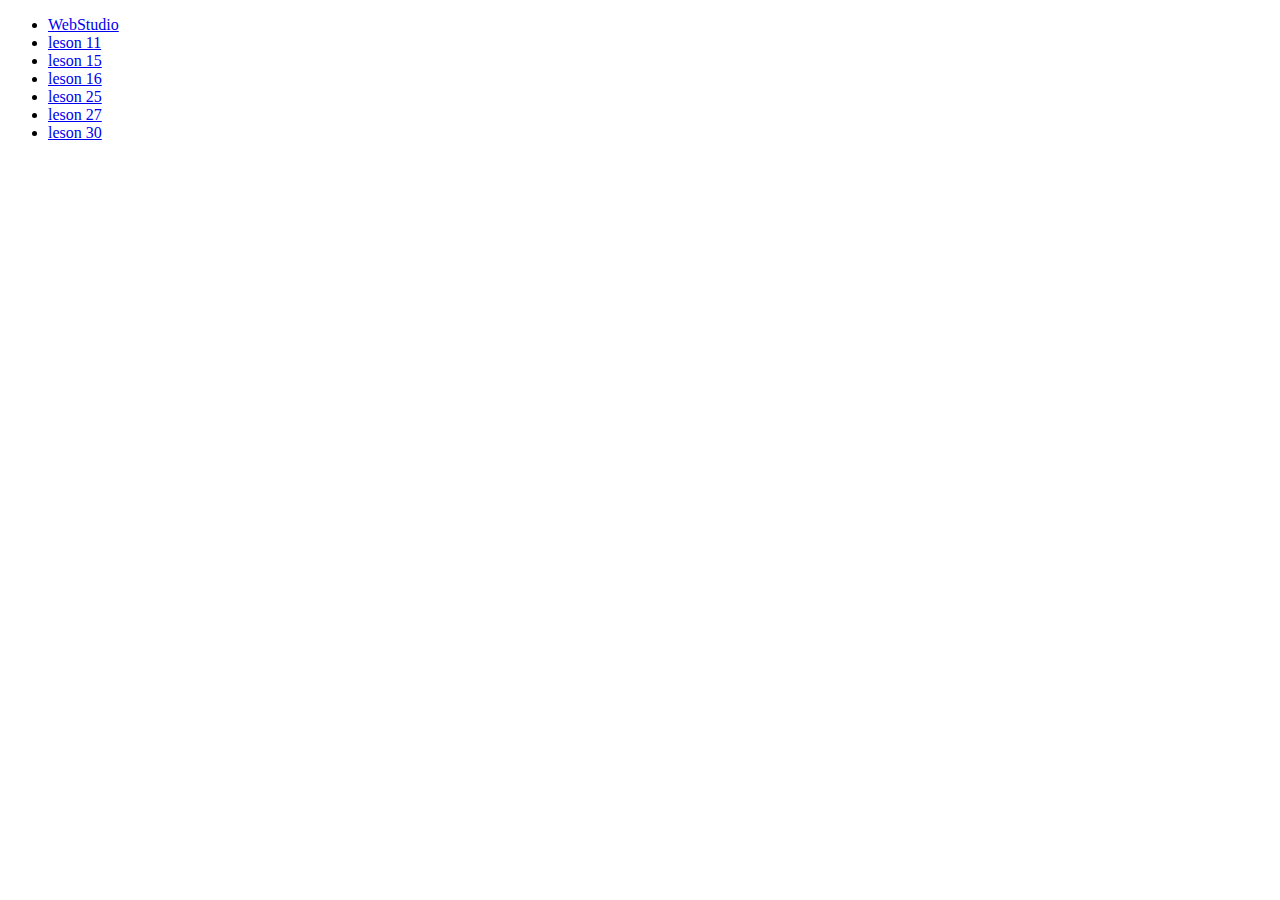
<file: index.html>
<!DOCTYPE html>
<html lang="en">
<head>
    <meta charset="UTF-8">
    <meta name="viewport" content="width=device-width, initial-scale=1.0">
    <title>Document</title>
</head>
<body>
    <ul>
        <li><a href="./WebStudio/index.html">WebStudio</a></li>
        <li><a href="./leson 11/index.html">leson 11</a></li>
        <li><a href="./leson 15/index.html">leson 15</a></li>
        <li><a href="./leson 16/index.html">leson 16</a></li>
        <li><a href="./leson 25/index.html">leson 25</a></li>
        <li><a href="./leson 27/index.html">leson 27</a></li>
        <li><a href="./leson 30/index.html">leson 30</a></li>
    </ul>
</body>
</html>
</file>
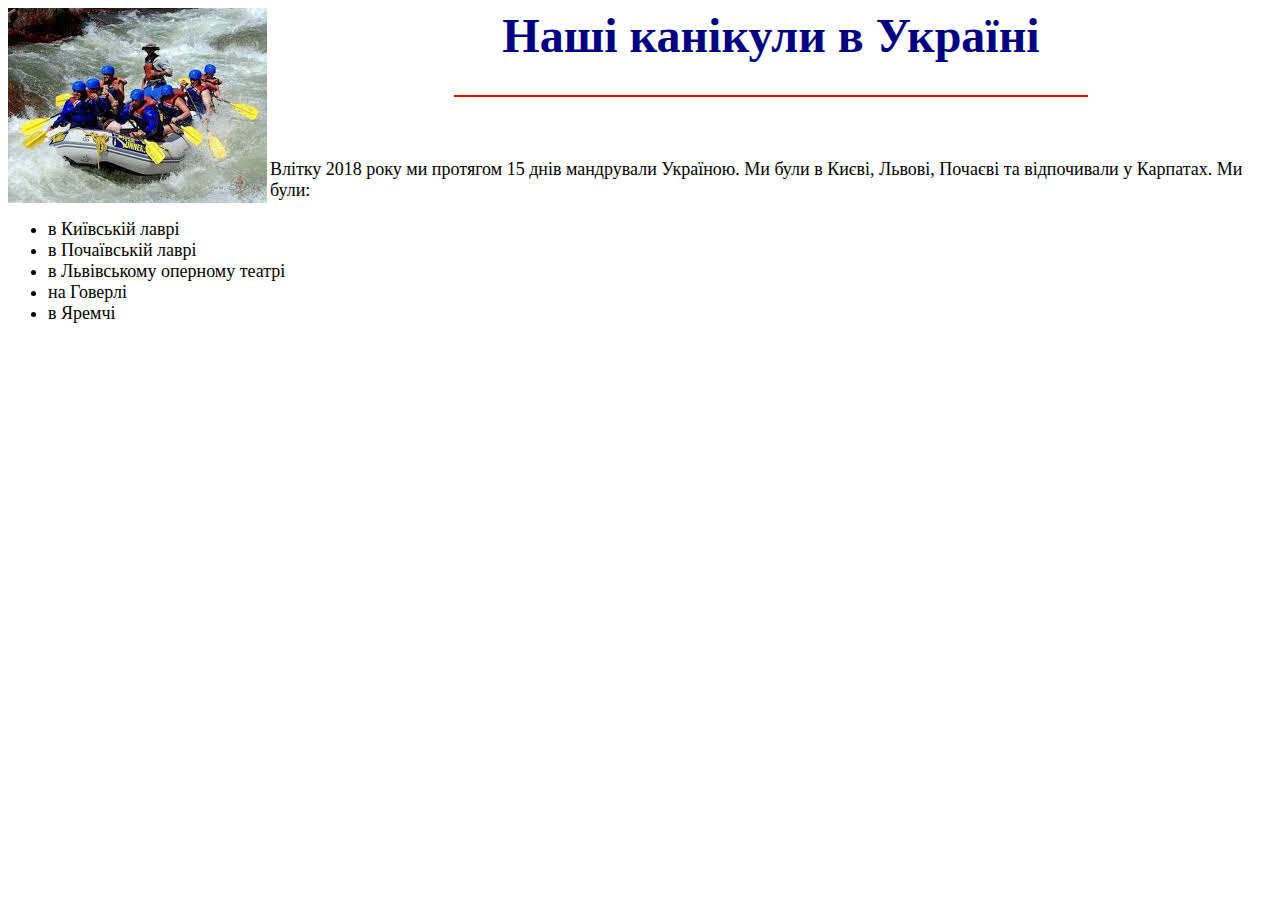
<file: 00/index.html>
<head>
  <title> Наші канікули в Україні (Ніка Коромислова) </title>
</head>
<body>
  <img src="01.jpg" align="left" alt="Наші канікули">
  <font size="5" color="navy">
    <h1 align="center">Наші канікули в Україні</h1>
  </font>
  <hr width="50%" color="red">
  <br>
  <br>
  <br>
  <font size="4">
    Влітку 2018 року ми протягом 15 днів мандрували Україною. Ми були в Києві, Львові, Почаєві та відпочивали у Карпатах.
    Ми були:
    <ul>
      <li>в Київській лаврі  </li>
      <li>в Почаївській лаврі </li>
      <li>в Львівському оперному театрі </li>
      <li>на Говерлі </li>
      <li>в Яремчі </li>
    </ul>
  </font>
</body>
</html>
</file>
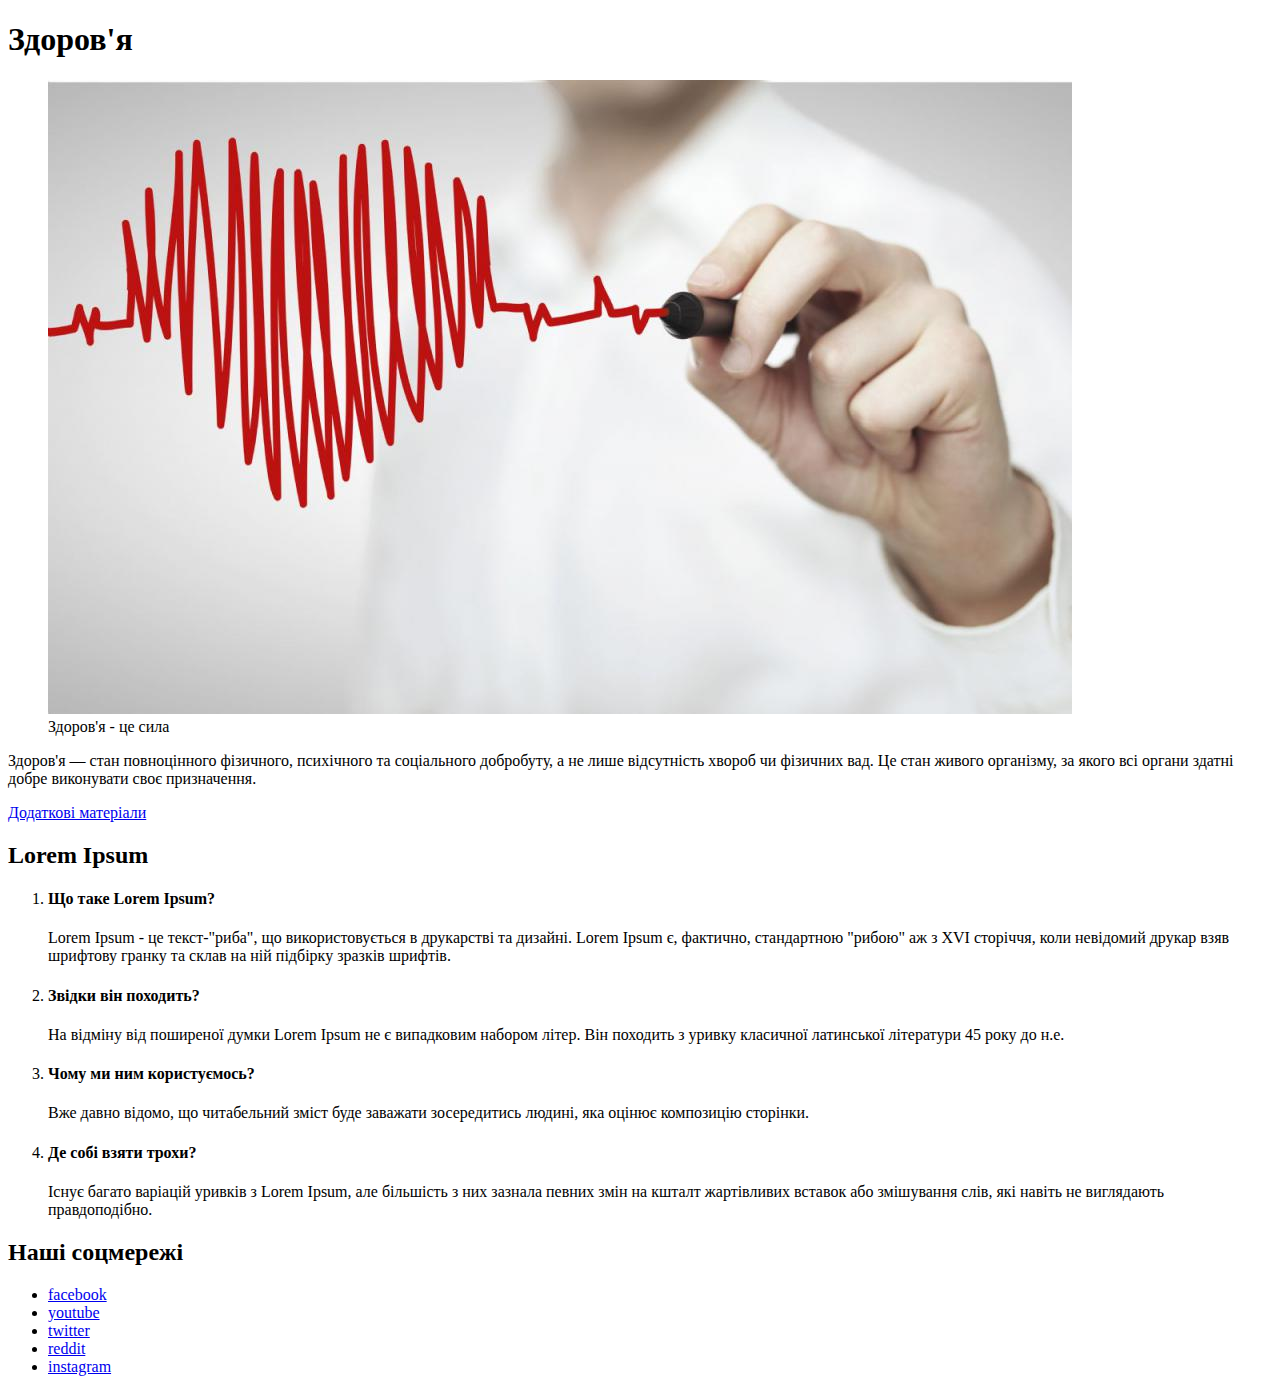
<file: 02 25.06.2023/index.html>
<!DOCTYPE html>
<html lang="en">
<head>
    <meta charset="UTF-8">
    <meta name="viewport" content="width=device-width, initial-scale=1.0">
    <title>Домашнє завдання</title>
</head>
<body>

    <h1>Здоров'я</h1>
    
    <figure>
        <img src="життя.jpg" alt="image">
        <figcaption>Здоров'я - це сила</figcaption>
    </figure>
    <p>Здоров'я — стан повноцінного фізичного, психічного та соціального добробуту, а не лише відсутність хвороб чи фізичних вад. Це стан живого організму, за якого всі органи здатні добре виконувати своє призначення.</p>
    <a href="https://uk.wikipedia.org/wiki/%D0%97%D0%B4%D0%BE%D1%80%D0%BE%D0%B2%27%D1%8F" target="_blank">Додаткові матеріали</a>

<h2>Lorem Ipsum</h2>

    <ol>
        <li> <h4>Що таке Lorem Ipsum?</h4> <p>Lorem Ipsum - це текст-"риба", що використовується в друкарстві та дизайні. Lorem Ipsum є, фактично, стандартною "рибою" аж з XVI сторіччя, коли невідомий друкар взяв шрифтову гранку та склав на ній підбірку зразків шрифтів.</p> </li>
        <li> <h4>Звідки він походить?</h4> <p>На відміну від поширеної думки Lorem Ipsum не є випадковим набором літер. Він походить з уривку класичної латинської літератури 45 року до н.е.</p> </li>
        <li> <h4>Чому ми ним користуємось?</h4> <p>Вже давно відомо, що читабельний зміст буде заважати зосередитись людині, яка оцінює композицію сторінки.</p> </li>
        <li> <h4>Де собі взяти трохи?</h4> <p>Існує багато варіацій уривків з Lorem Ipsum, але більшість з них зазнала певних змін на кшталт жартівливих вставок або змішування слів, які навіть не виглядають правдоподібно.</p> </li>
    </ol>

<h2>Наші соцмережі</h2>

    <ul>
        <li> <a href="https://www.facebook.com/" target="_blank">facebook</a> </li>
        <li> <a href="https://www.youtube.com/" target="_blank">youtube</a> </li>
        <li> <a href="https://twitter.com/" target="_blank">twitter</a> </li>
        <li> <a href="https://www.reddit.com/" target="_blank">reddit</a> </li>
        <li> <a href="https://www.instagram.com/" target="_blank">instagram</a> </li>
    </ul>

</body>
</html>
</file>
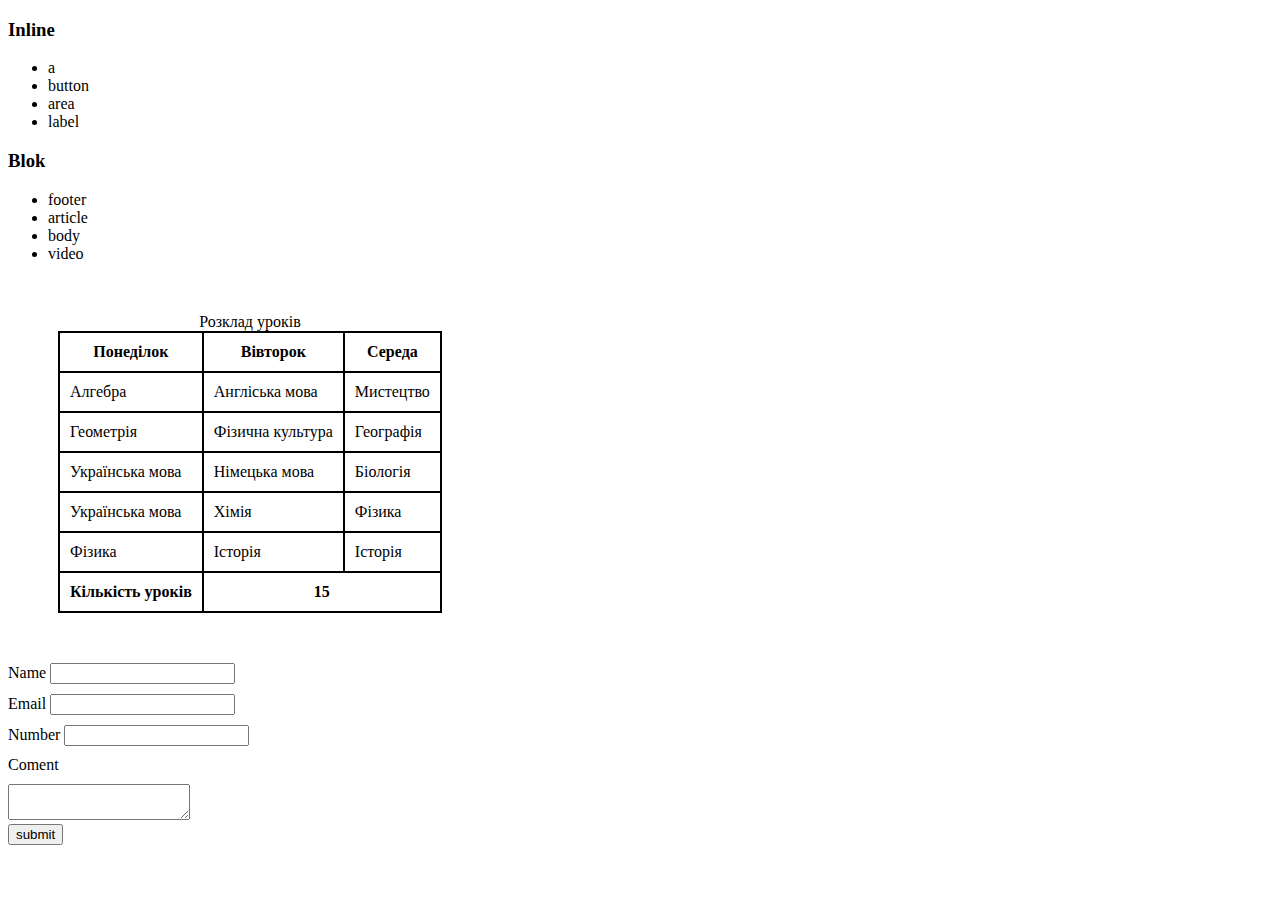
<file: 03/index.html>
<!DOCTYPE html>
<html lang="en">
<head>
    <meta charset="UTF-8">
    <meta name="viewport" content="width=device-width, initial-scale=1.0">
    <title>Document</title>
    <style>
        th,     
         td {
        border: solid 2px #000;
        padding: 10px;
      }

      table {
        margin: 50px;
        border-collapse: collapse;
      }
      label {
        display: block;
        margin-bottom: 10px;
      }
      </style>
</head>
<body>
    <h3>Inline</h3>
    <ul>
        <li>a</li>
        <li>button</li>
        <li>area</li>
        <li>label</li>
    </ul>
    <h3>Blok</h3>
    <ul>
        <li>footer</li>
        <li>article</li>
        <li>body</li>
        <li>video</li>
    </ul>

    <table>
        <caption>Розклад уроків</caption>
        <thead>
            <th>Понеділок</th>
            <th>Вівторок</th>
            <th>Середа</th>
        </thead>
        <tbody>
            <tr>
                <td>Алгебра</td>
                <td>Англіська мова</td>
                <td>Мистецтво</td>
            </tr>
            <tr>
                <td>Геометрія</td>
                <td>Фізична культура</td>
                <td>Географія</td>
            </tr>
            <tr>
                <td>Українська мова</td>
                <td>Німецька мова</td>
                <td>Біологія</td>
            </tr>
            <tr>
                <td>Українська мова</td>
                <td>Хімія</td>
                <td>Фізика</td>
            </tr>
            <tr>
                <td>Фізика</td>
                <td>Історія</td>
                <td>Історія</td>
            </tr>
        </tbody>
        <tfoot>
            <tr>
                <th>Кількість уроків</th>
                <th colspan="2">15</th>
            </tr>
        </tfoot>
    </table>

    <form>
        <label>Name
            <input type="text" name="user_name" />
        </label>

        <label>Email
            <input type="email" name="email" />
        </label>

        <label> Number
            <input type="tel" name="tel" />
        </label>
        <label for="coment">Coment</label>
        <textarea id="coment"></textarea>
        <div>
          <button type="submit">submit</button>
        </div>
    </form>

</body>
</html>
</file>
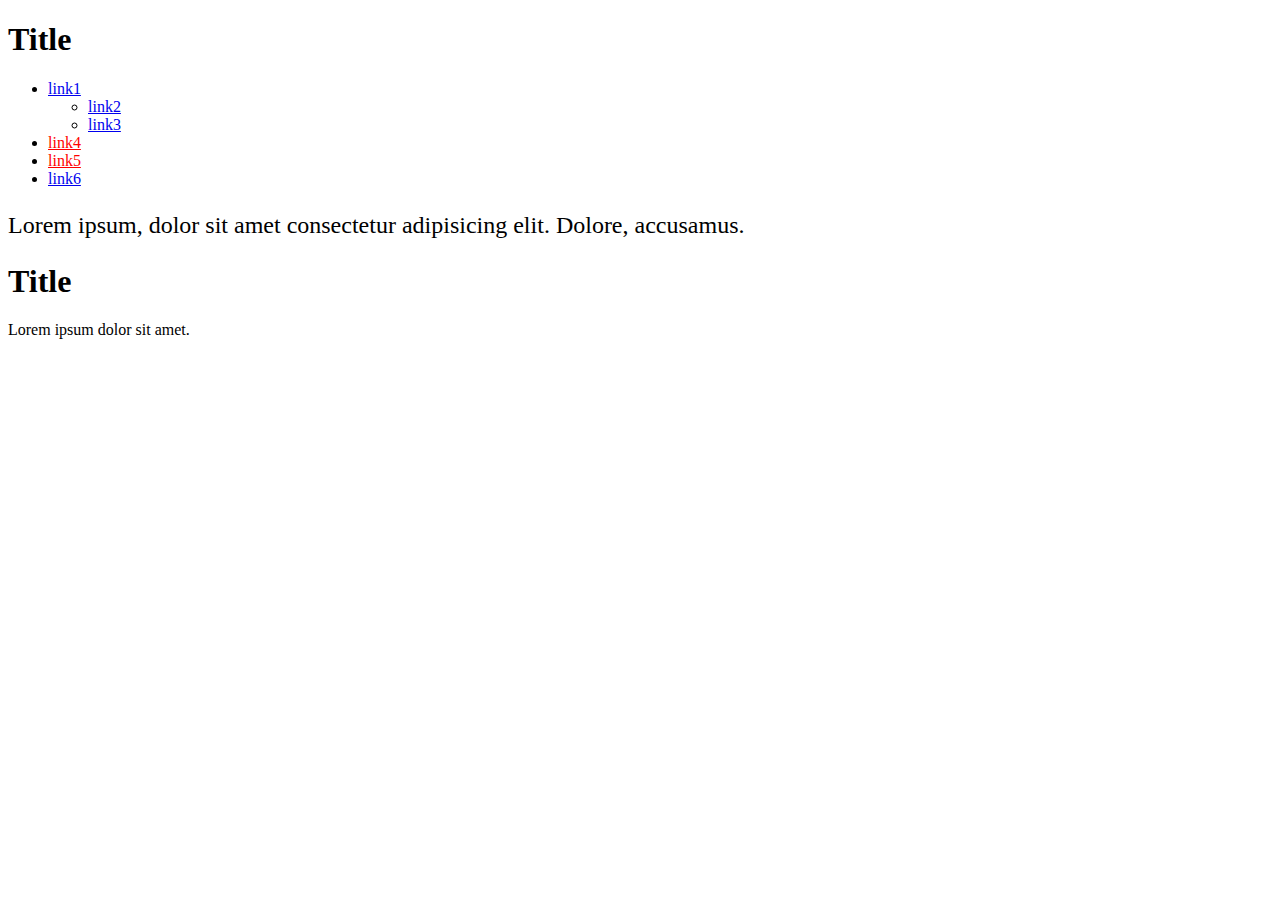
<file: leson 07/index.html>
<!DOCTYPE html>
<html lang="en">
<head>
    <meta charset="UTF-8">
    <meta name="viewport" content="width=device-width, initial-scale=1.0">
    <title>Document</title>
    <link rel="stylesheet" href="style.css">
</head>
<body>
    <div class="holder">
        <h1>Title</h1>
        <ul class="list">
        <li>
        <a href="#">link1</a>
        <ul>
        <li><a href="#">link2</a></li>
        <li><a href="#">link3</a></li>
        </ul>

        </li>
        <li><a href="https://www.youtube.com/">link4</a></li>
        <li><a href="https://validator.w3.org/">link5</a></li>
        <li><a href="#">link6</a></li>
        </ul>

        <p>Lorem ipsum, dolor sit amet consectetur adipisicing elit. Dolore, accusamus.</p>
        <h1>Title</h1>
        <p>Lorem ipsum dolor sit amet.</p>

        </div>
</body>
</html>
</file>
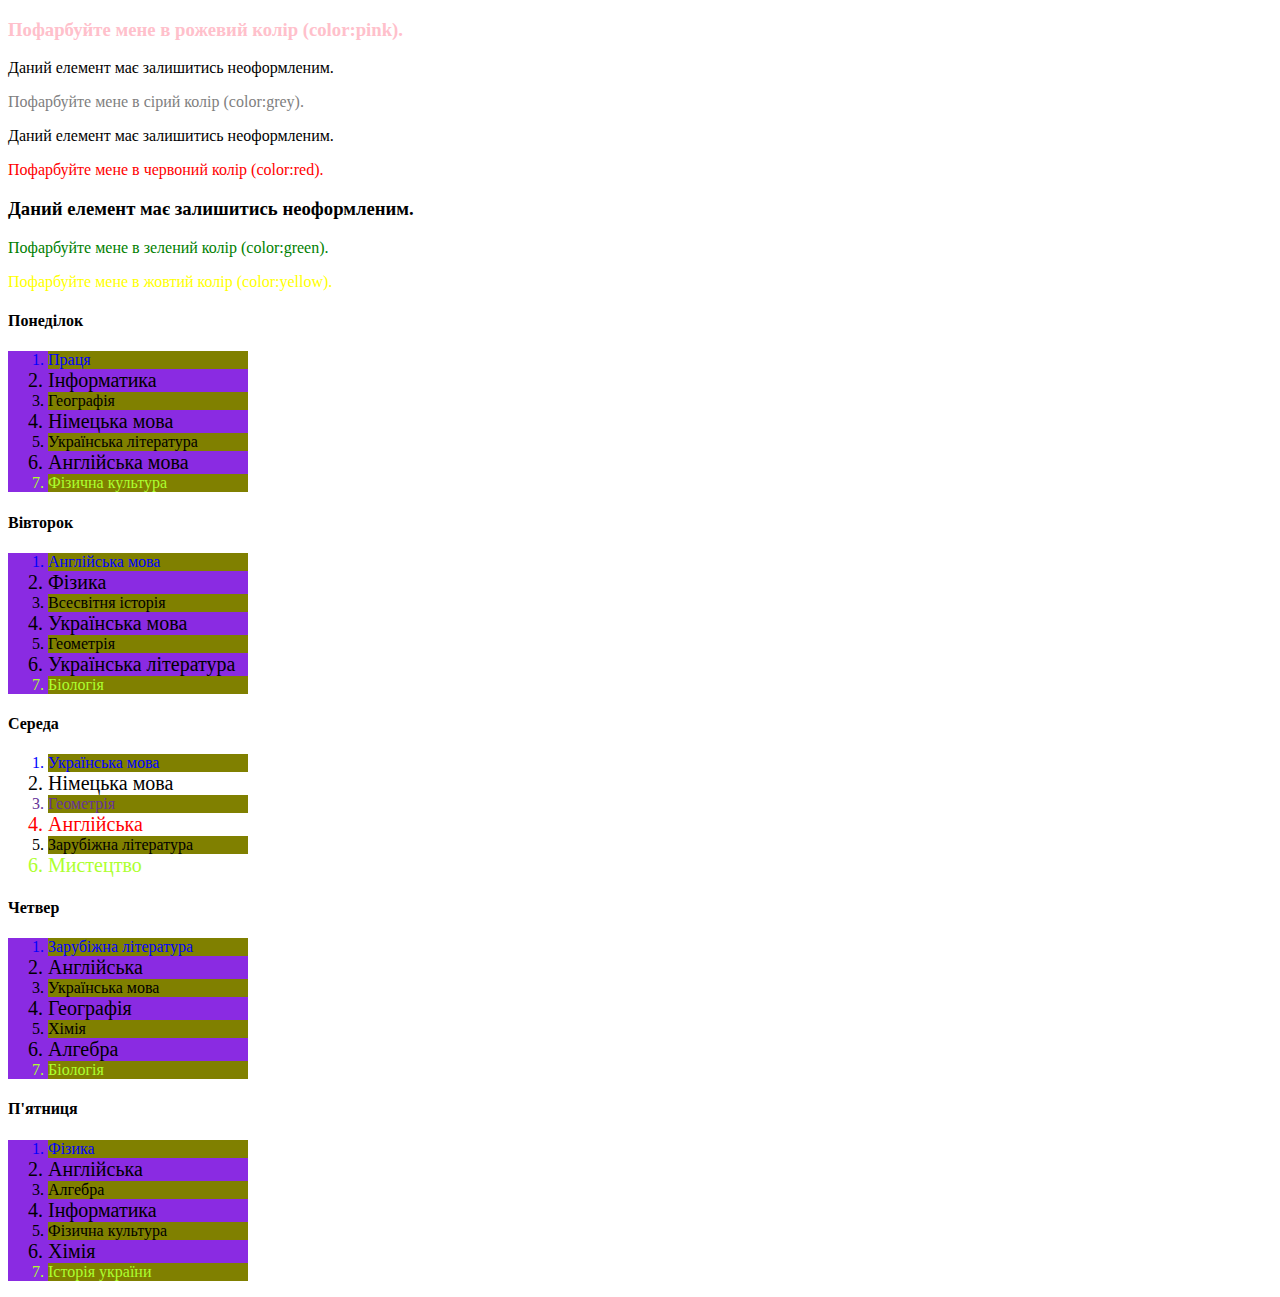
<file: leson 08/index.html>
<!DOCTYPE html>
<html lang="en">
<head>
    <meta charset="UTF-8">
    <meta name="viewport" content="width=device-width, initial-scale=1.0">
    <title>Document</title>
    <link rel="stylesheet" href="style.css">
</head>
<body>
    <div class="text-box">
        <h3>Пофарбуйте мене в рожевий колір (color:pink).</h3>
        <p>Даний елемент має залишитись неоформленим.</p>
        <p id='greycol'>Пофарбуйте мене в сірий колір (color:grey).</p>
        <div>Даний елемент має залишитись неоформленим.</div>
        <div><p>Пофарбуйте мене в червоний колір (color:red).</p></div>
        <h3>Даний елемент має залишитись неоформленим.</h3>
        <p>Пофарбуйте мене в зелений колір (color:green).</p>
       <p class='yellow'>Пофарбуйте мене в жовтий колір (color:yellow).</p>
    </div> 

    <h4>Понеділок</h4>
    <ol class="mon">
        <li>Праця</li>
        <li>Інформатика</li>
        <li>Географія</li>
        <li>Німецька мова</li>
        <li>Українська література</li>
        <li>Англійська мова</li>
        <li>Фізична культура</li>
    </ol>
    <h4>Вівторок</h4>
    <ol class="tue">
        <li>Англійська мова</li>
        <li>Фізика</li>
        <li>Всесвітня історія</li>
        <li>Українська мова</li>
        <li>Геометрія</li>
        <li>Українська література</li>
        <li>Біологія</li>
    </ol>
    <h4>Середа</h4>
    <ol class="wed">
        <li>Українська мова</li>
        <li>Німецька мова</li>
        <li>Геометрія</li>
        <li>Англійська</li>
        <li>Зарубіжна література</li>
        <li>Мистецтво</li>
    </ol>
    <h4>Четвер</h4>
    <ol class="thu">
        <li>Зарубіжна література</li>
        <li>Англійська</li>
        <li>Українська мова</li>
        <li>Географія</li>
        <li>Хімія</li>
        <li>Алгебра</li>
        <li>Біологія</li>
    </ol>
    <h4>П'ятниця</h4>
    <ol class="fri">
        <li>Фізика</li>
        <li>Англійська</li>
        <li>Алгебра</li>
        <li>Інформатика</li>
        <li>Фізична культура</li>
        <li>Хімія</li>
        <li>Історія україни</li>
    </ol>

</body>
</html>
</file>
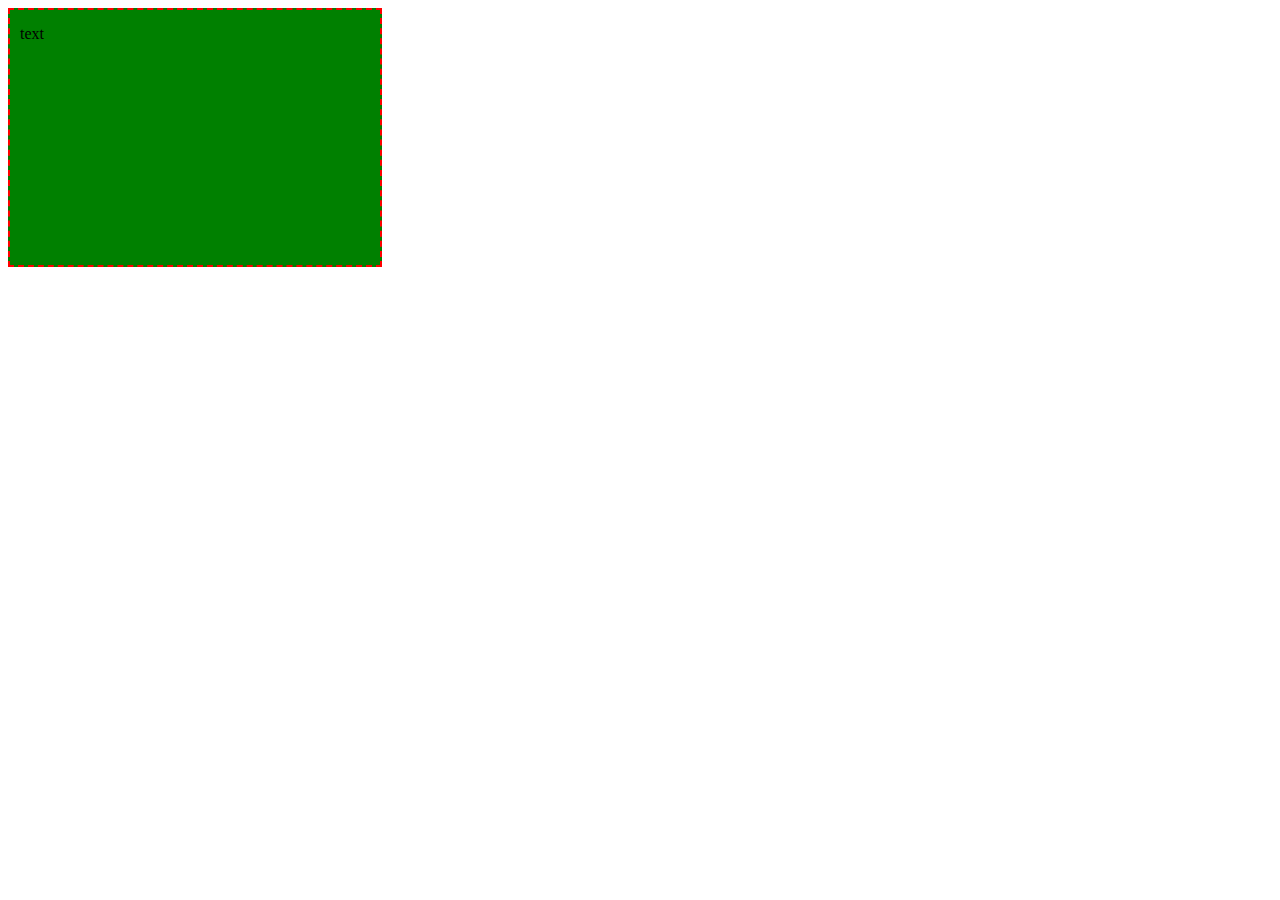
<file: leson 11/index.html>
<!DOCTYPE html>
<html lang="en">
<head>
    <meta charset="UTF-8">
    <meta name="viewport" content="width=device-width, initial-scale=1.0">
    <title>leson 11</title>
    <link rel="stylesheet" href="style.css">
</head>
<body>
    <div>
        text
    </div>
</body>
</html>
</file>
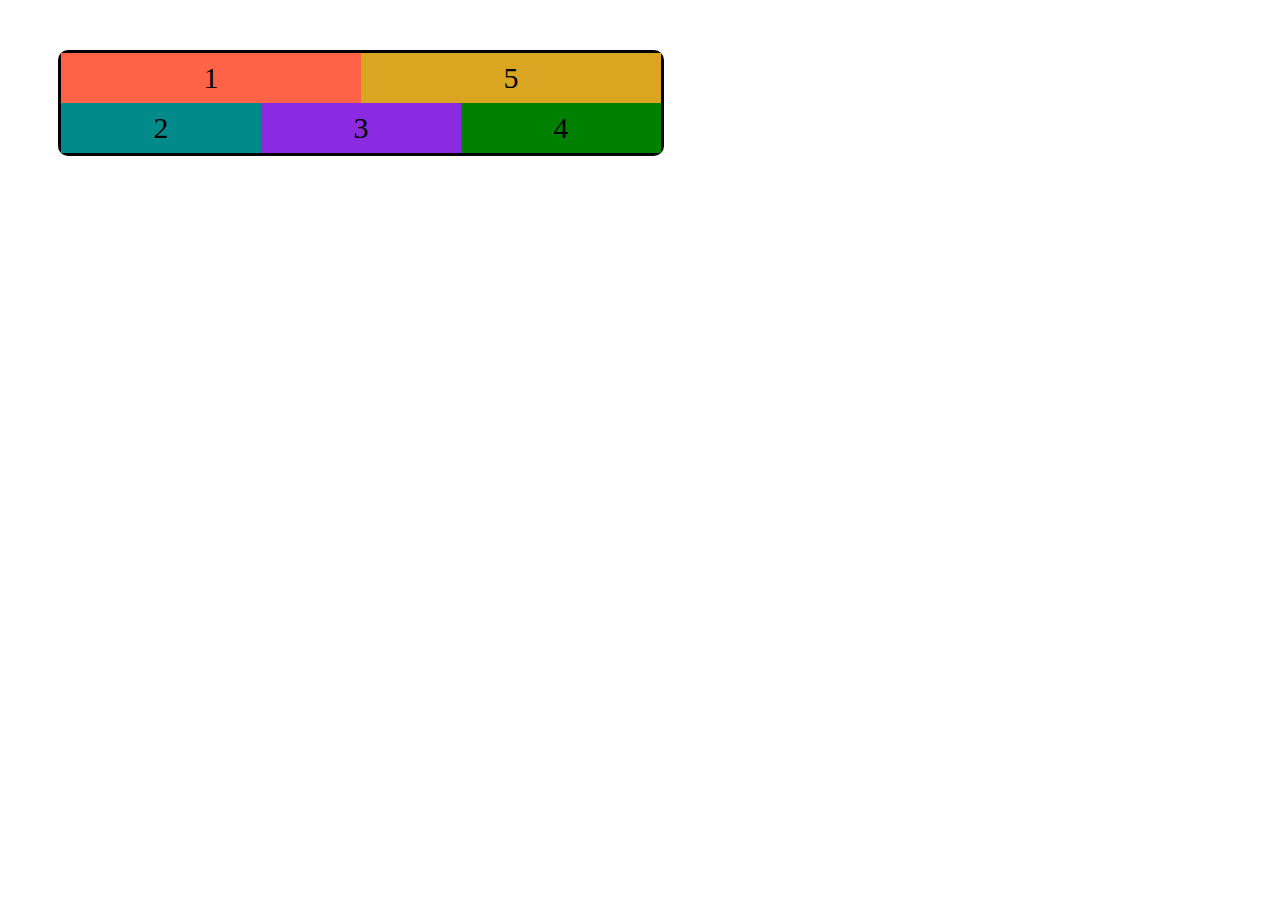
<file: leson 15/index.html>
<!DOCTYPE html>
<html lang="en">
<head>
    <meta charset="UTF-8">
    <meta name="viewport" content="width=device-width, initial-scale=1.0">
    <title>leson 15</title>
    <link rel="stylesheet" href="style.css">
</head>
<body>
    <div class="holder">
        <div class="item first">1</div>
        <div class="item second">2</div>
        <div class="item third">3</div>
        <div class="item fourth">4</div>
        <div class="item fifth">5</div>
    </div>
</body>
</html>
</file>
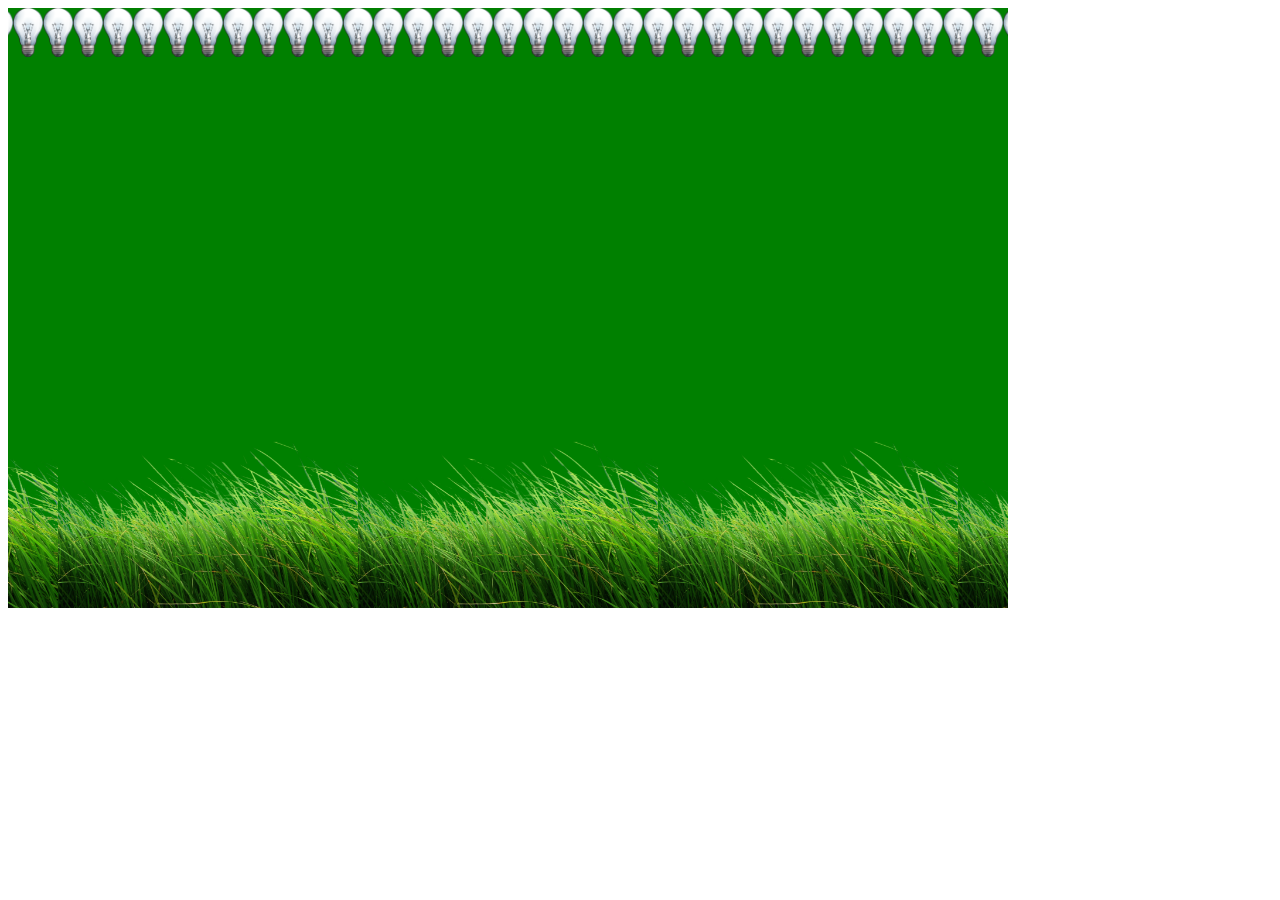
<file: leson 16/index.html>
<!DOCTYPE html>
<html lang="en">
<head>
    <meta charset="UTF-8">
    <meta name="viewport" content="width=device-width, initial-scale=1.0">
    <title>Document</title>
    <link rel="stylesheet" href="style.css">
</head>
<body>
    <div class="bg-box"></div>
</body>
</html>
</file>
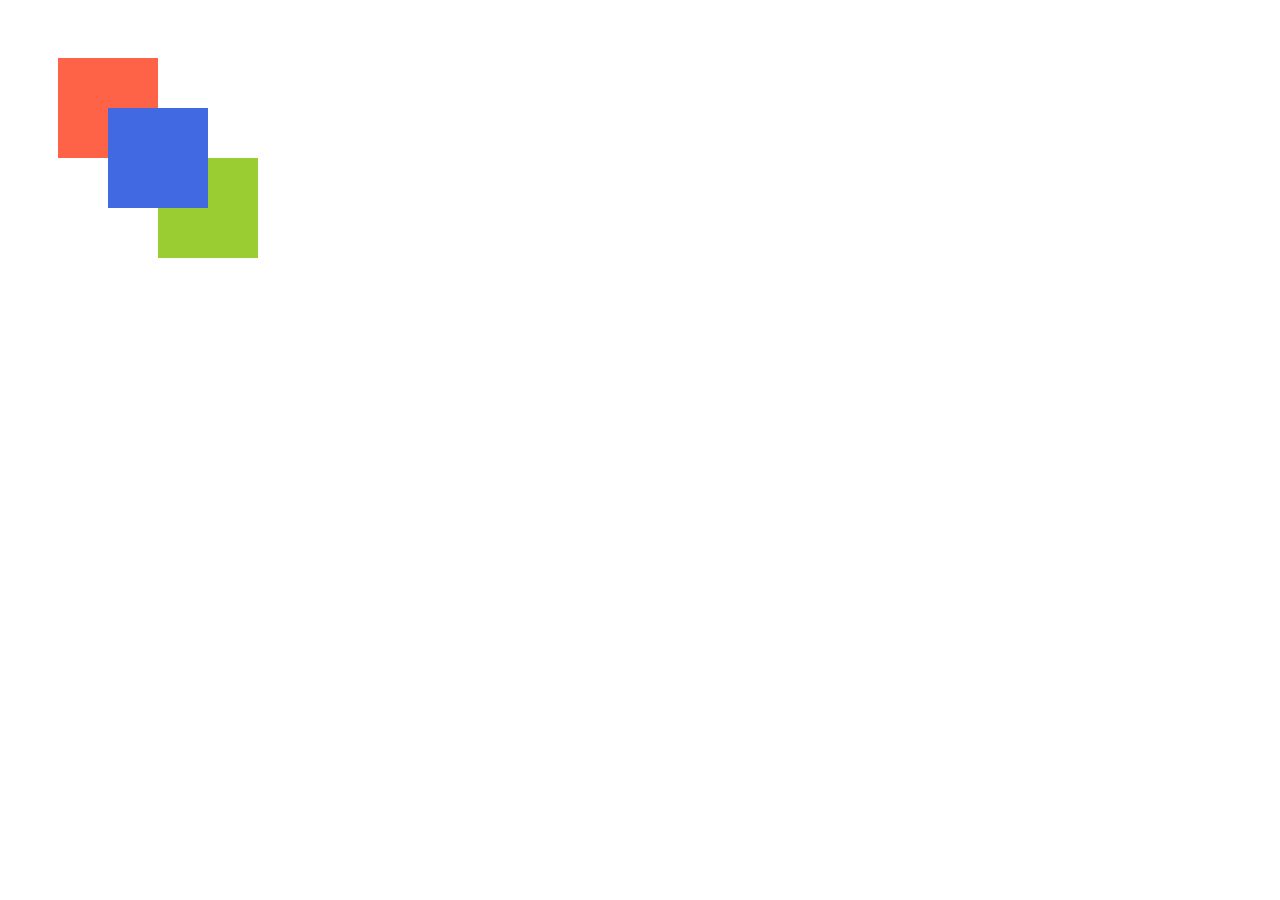
<file: leson 25/index.html>
<!DOCTYPE html>
<html lang="en">
<head>
    <meta charset="UTF-8">
    <meta name="viewport" content="width=device-width, initial-scale=1.0">
    <title>Document</title>
    <style>
        body {
            padding: 50px;
            display: flex;
            position: relative;
        }
        div {
            width: 100px;
            height: 100px;
        }
        .first {
            background-color: tomato;
            position: absolute;
            /* left: 20px; */
        }
        .second {
            background-color: royalblue;
            position: absolute;
            top: 100px;
            left: 100px;
        }
        .third {
            background-color: yellowgreen;
            position: absolute;
            top: 150px;
            left: 150px;
        }
    </style>
</head>
<body>
    <div class="first"></div>
    <div class="third"></div>
    <div class="second"></div>
</body>
</html>
</file>
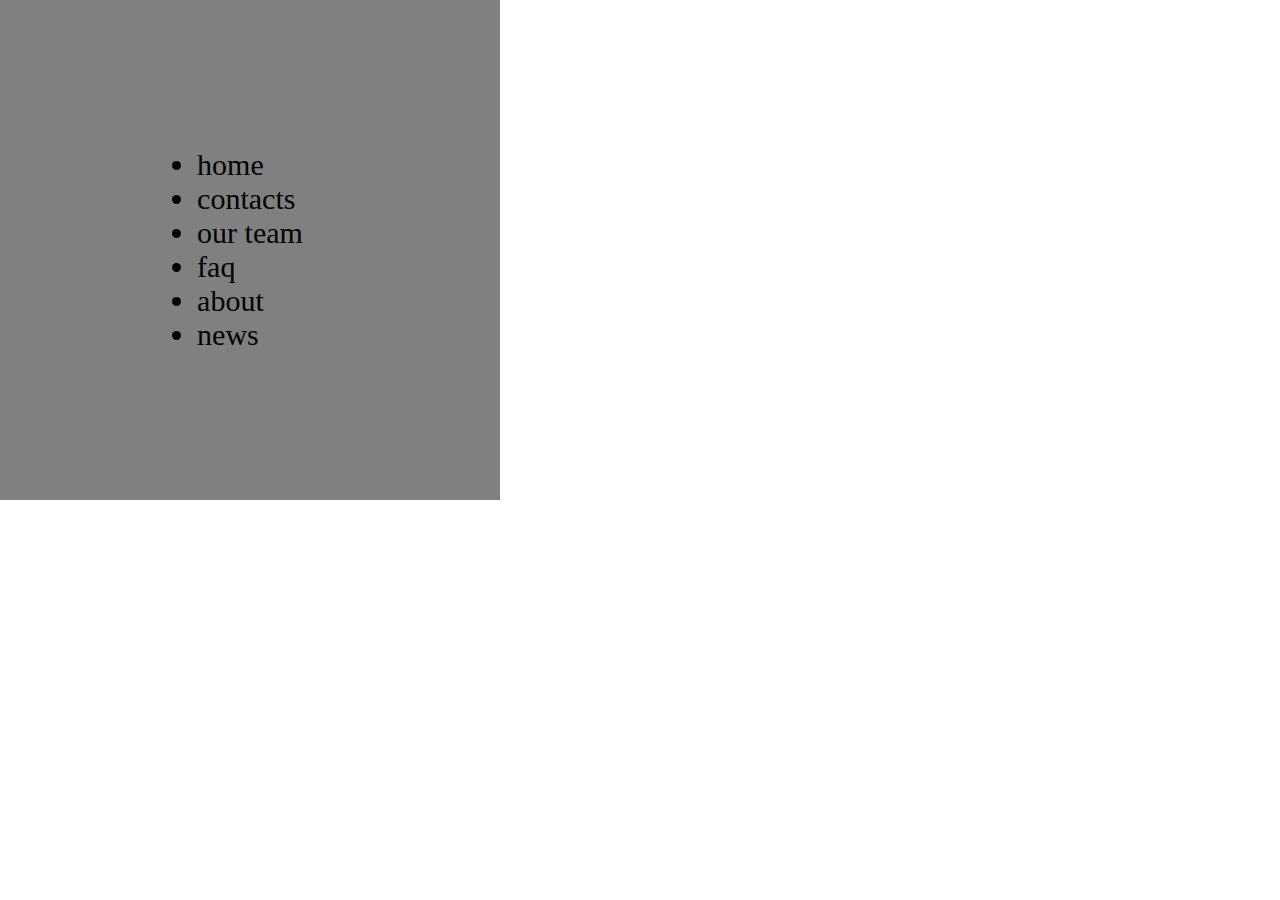
<file: leson 27/index.html>
<!DOCTYPE html>
<html lang="en">
<head>
    <meta charset="UTF-8">
    <meta name="viewport" content="width=device-width, initial-scale=1.0">
    <title>leson 27</title>
    <link rel="stylesheet" href="style.css">
</head>
<body>
    <div class="menu">
        <p class="menu-p">menu here</p>
        <div class="sub-menu">
            <ul>
                <li>home</li>
                <li>contacts</li>
                <li>our team</li>
                <li>faq</li>
                <li>about</li>
                <li>news</li>
            </ul>
        </div>
    </div>
</body>
</html>
</file>
<file: leson 07/style.css>
a[href^="https"] {
    color: red;
}
ul+p {
    font-size: 24px;
}
</file>
<file: leson 08/style.css>
.yellow {
    color: yellow;
}
#greycol {
    color: grey;
}
.text-box h3:first-child {
    color: pink;
}
.text-box div p {
    color: red;
}
p:nth-child(7) {
    color: green;
}


h4:hover {
    color: brown;
}
ol li:first-child {
    color: blue;
}
ol li:last-child {
    color: greenyellow;
}
ol:not(.wed) {
    background-color: blueviolet;
    width: 200px;
}
.wed li:nth-child(3) {
    color: rebeccapurple;
}
.wed li:nth-child(4) {
    color: red;
}
li:hover {
    transform: scale(1.05);
    transition: all 0.5s;
}
li:nth-child(even) {
    font-size: 20px;
}
li:nth-child(odd) {
    background-color: olive;
    width: 200px;
}
</file>
<file: leson 11/style.css>
div {
    width: 350px;
    height: 220px;
    padding: 15px 10px 20px 10px;
    margin-bottom: 30px;
    border: 2px dashed red;
    background-color: green;
}
</file>
<file: leson 15/style.css>
.holder {
    width: 600px;
    height: 100px;
    border: 3px solid black;
    border-radius: 10px;
    display: flex;
    flex-wrap: wrap;
    margin: 50px;
}
.item {
    display: flex;
    justify-content: center;
    align-items: center;
    font-size: 30px;
    font-weight: 500;
}
.first {
    background-color: tomato;
    width: 300px;
    height: 50px;
    order: -1;
}
.second {
    background-color: darkcyan;
    width: 50px;
    height: 50px;
    flex-grow: 1;
}
.third {
    background-color: blueviolet;
    width: 50px;
    height: 50px;
    flex-grow: 1;
}
.fourth {
    background-color: green;
    width: 50px;
    height: 50px;
    flex-grow: 1;
}
.fifth {
    background-color: goldenrod;
    width: 300px;
    height: 50px;
    order: -1;
}
</file>
<file: leson 16/style.css>
.bg-box {
    width: 1000px;
    height: 600px;
    background-color: green;
    background-image: url(https://img.goodfon.ru/wallpaper/big/0/5b/pole-zelen-trava-dom-derevya.jpg), url(./lamp-png-34914.png), url(./green-png-44873.png), url(https://vignette.wikia.nocookie.net/mashaandthebear/images/e/e0/%D0%81%D0%B6%D0%B8%D0%BA.png/revision/latest?cb=20180209130328&path-prefix=ru), url(https://avatanplus.com/files/resources/mid/58eb07b830eab15b56162788.png);
    background-repeat: no-repeat, repeat-x, repeat-x, repeat-y, repeat-y;
    background-size: 400px, 30px, 300px, 50px, 50px;
    background-position: center, top, bottom, left, right;
}
</file>
<file: leson 27/style.css>
* {
    margin: 0;
    padding: 0;
    box-sizing: border-box;
}

.menu {
    background-color: gray;
    width: 40px;
    height: 500px;
    display: flex;
    flex-direction: column;
    justify-content: center;
    align-items: center;
    position: relative;

}
.menu-p {
    transform: rotate(90deg);
    width: 100px;
    font-size: 20px;
}
.sub-menu {
    position: absolute;
    top: 0;
    left: 100%;
    width: 100%;
    /* width: 40px; */
    height: 500px;
    opacity: 0;
    display: flex;
    justify-content: center;
    align-items: center;
    background-color: gray;
    transform: translateX(-100%);
    transition: transform 2s ease;
    /* transition: width 1s; */
}

.sub-menu:hover {
    opacity: 1;
    width: 500px;
    left: 0;
}
.menu:hover .sub-menu {
    transform: translateX(0);
}
/* .sub-menu:hover,
.menu:hover .sub-menu {
    width: 500px;
} */

li {
    font-size: 30px;
}
li:hover {
    color: orange;
    cursor: pointer;
}
</file>
